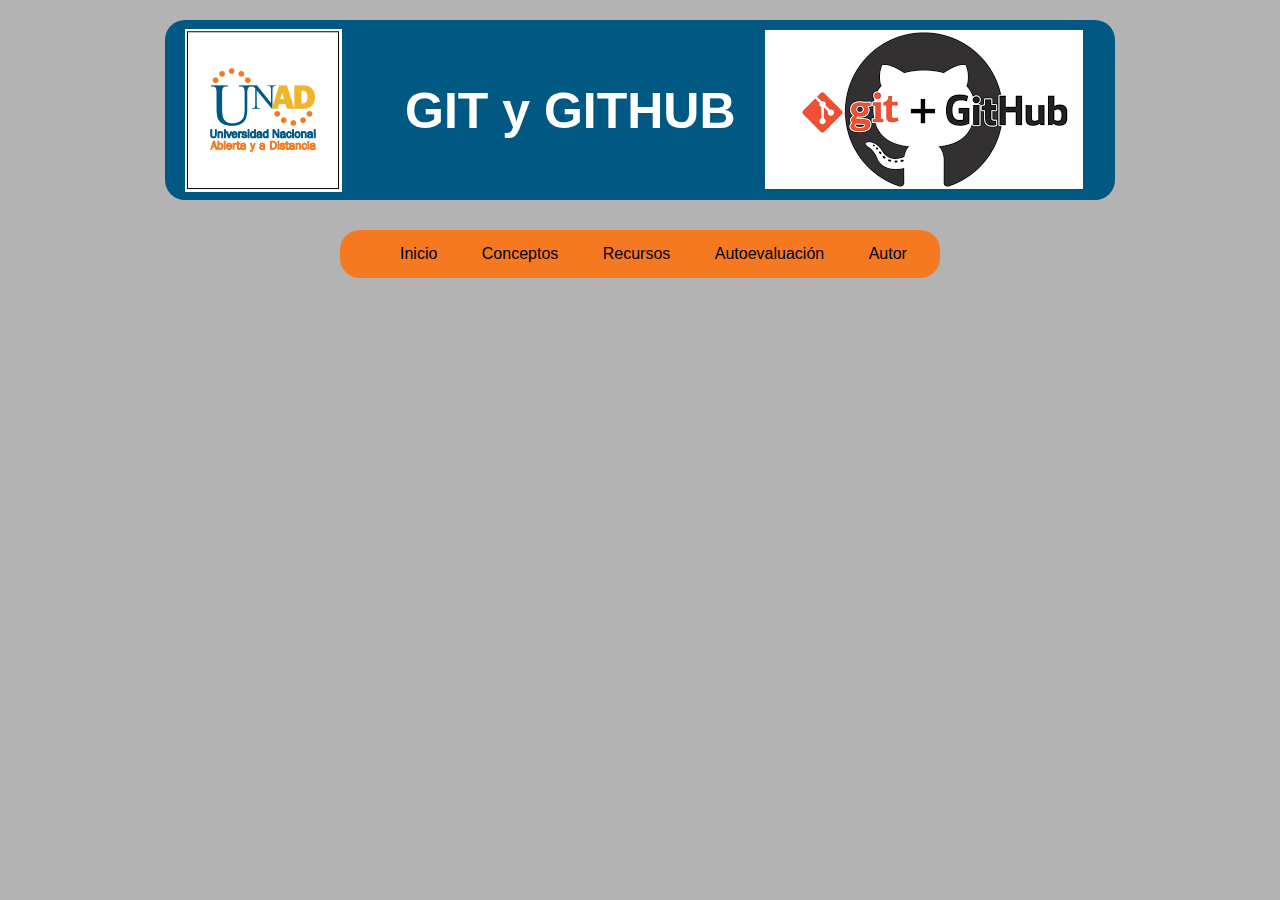
<file: autoevaluacion1.html>
<!DOCTYPE html>
<html lang="es">
<head>
    <meta charset="UTF-8">
    <meta name="viewport" content="width=device-width, initial-scale=1.0">
    <title>Diseño de sitios web</title>
    <link rel="stylesheet" href="Diseño.css">
</head>
<body>
    <div id="contenedor">
        <div id="encabezado">
            <div id="logohub">
                <img src="github.png" alt="logo Github">
            </div>
            <div id="logo">
                <img src="logo.PNG" alt="logo">
            </div>
            <div id="titulo">
                <h1>GIT y GITHUB</h1>
            </div>
        </div>
        <div>
            <nav class="navegacion">
                <ul class="menu">
                    <li><a href="inicio.html">Inicio</a></li>
                    <li><a href="#">Conceptos</a>
                    <ul class="submenu">
                        <li><a href="conceptos1.html">Conceptos1</a></li>
                        <li><a href="conceptos2.html">Conceptos2</a></li>
                    </ul>
                </li>
                    <li><a href="#">Recursos</a>
                    <ul class="submenu">
                         <li><a href="recursos1.html">Recursos1</a></li>
                         <li><a href="recursos2.html">Recursos2</a></li>
                    </ul>
                </li>
                    <li><a href="#">Autoevaluación</a>
                    <ul class="submenu">
                        <li><a href="autoevaluacion1.html">Autoevaluación1</a>
                        <li><a href="autoevaluacion2.html">Autoevaluación2</a>
                    </ul>
                </li>
                    <li><a href="autor.html">Autor</a></li>
                </ul>
            </nav>
        </div>
    </div>
</body>
</html>
</file>
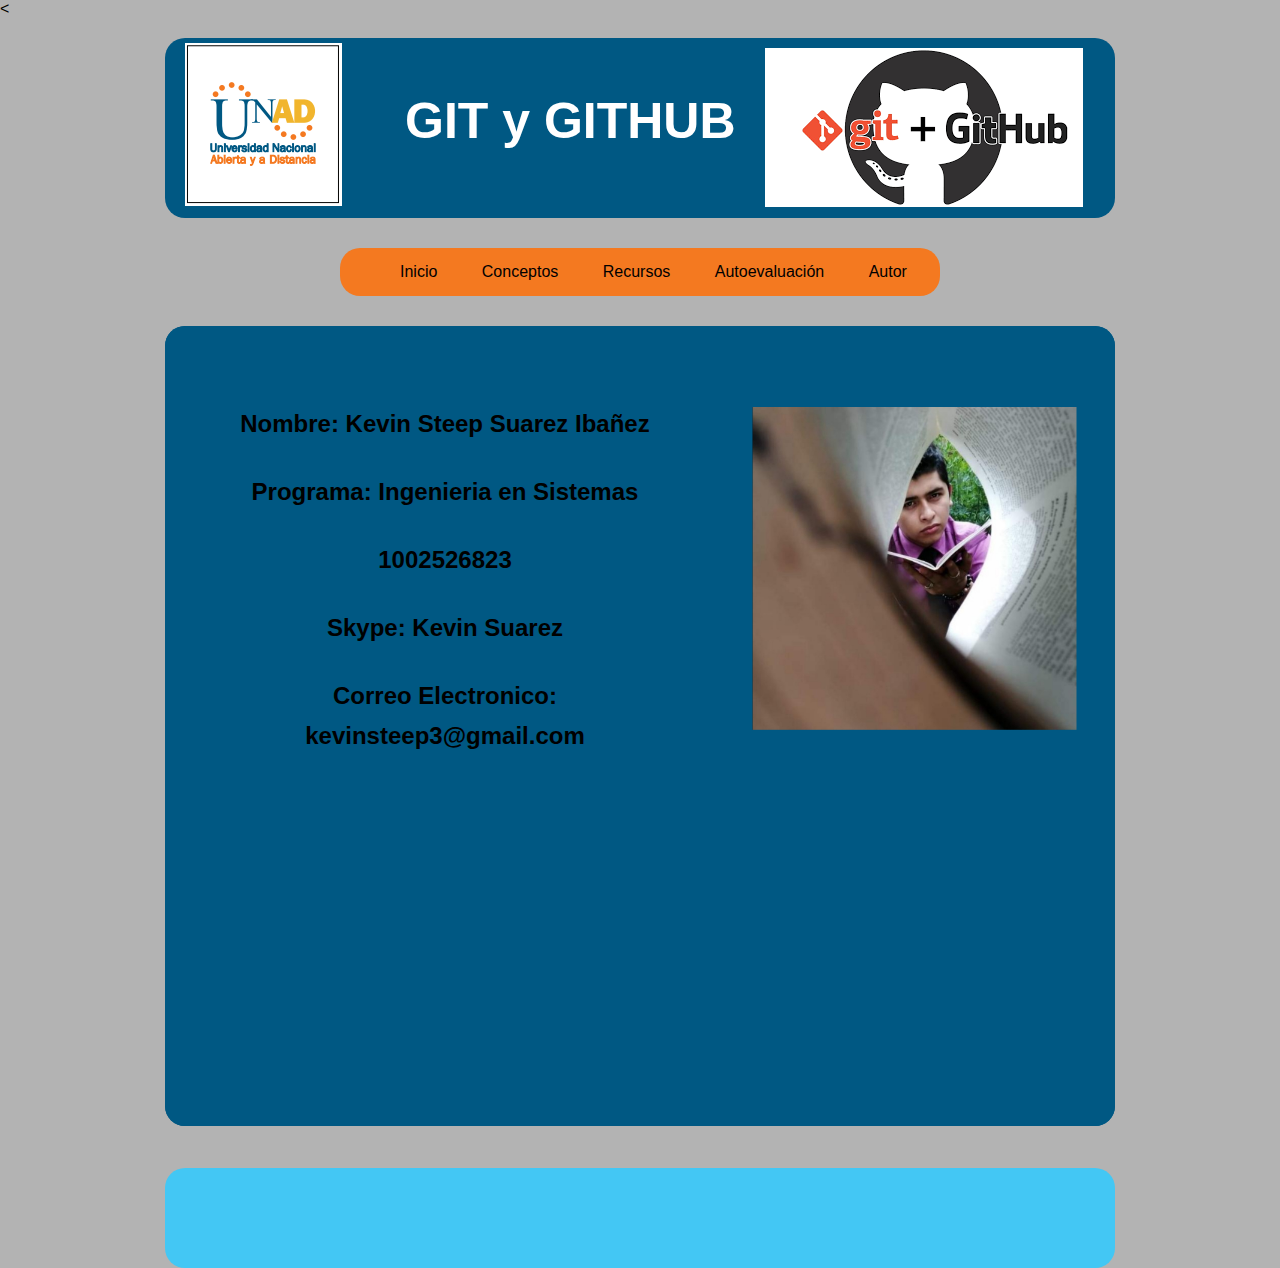
<file: autor.html>
<<!DOCTYPE html>
<html lang="es">
<head>
    <meta charset="UTF-8">
    <meta name="viewport" content="width=device-width, initial-scale=1.0">
    <title>Diseño de sitios web</title>
    <link rel="stylesheet" href="Diseño.css">
</head>
<body>
    <div id="contenedor">
        <div id="encabezado">
            <div id="logohub">
                <img src="github.png" alt="logo Github">
            </div>
            <div id="logo">
                <img src="logo.PNG" alt="logo">
            </div>
            <div id="titulo">
                <h1>GIT y GITHUB</h1>
            </div>
        </div>
        <div>
            <nav class="navegacion">
                <ul class="menu">
                    <li><a href="inicio.html">Inicio</a></li>
                    <li><a href="#">Conceptos</a>
                    <ul class="submenu">
                        <li><a href="conceptos1.html">Conceptos1</a></li>
                        <li><a href="conceptos2.html">Conceptos2</a></li>
                    </ul>
                </li>
                    <li><a href="#">Recursos</a>
                    <ul class="submenu">
                         <li><a href="recursos1.html">Recursos1</a></li>
                         <li><a href="recursos2.html">Recursos2</a></li>
                    </ul>
                </li>
                    <li><a href="#">Autoevaluación</a>
                    <ul class="submenu">
                        <li><a href="autoevaluacion1.html">Autoevaluación1</a>
                        <li><a href="autoevaluacion2.html">Autoevaluación2</a>
                    </ul>
                </li>
                    <li><a href="autor.html">Autor</a></li>
                </ul>
            </nav>
            </div>
            <div id="doc">
                <div id="foto">
                    <img src="foto autor.jpg" alt="foto">
                </div>
                <div id="info">
                    <h2>Nombre: Kevin Steep Suarez Ibañez</h2>
                    <h2>Programa: Ingenieria en Sistemas</h2>
                    <h2>1002526823</h2>
                    <h2>Skype: Kevin Suarez</h2>
                    <h2>Correo Electronico: kevinsteep3@gmail.com</h2>
                </div>
            <div id="videos1">
                <div id="vid1">
                    <iframe width="560" height="315" src="https://www.youtube.com/embed/hOhZdxraAUo" frameborder="0" allow="accelerometer; autoplay; clipboard-write; encrypted-media; gyroscope; picture-in-picture" allowfullscreen></iframe>
                </div>
            </div>
            <div id="footer"></div>
         </div>
    </div>
</body>
</html>
</file>
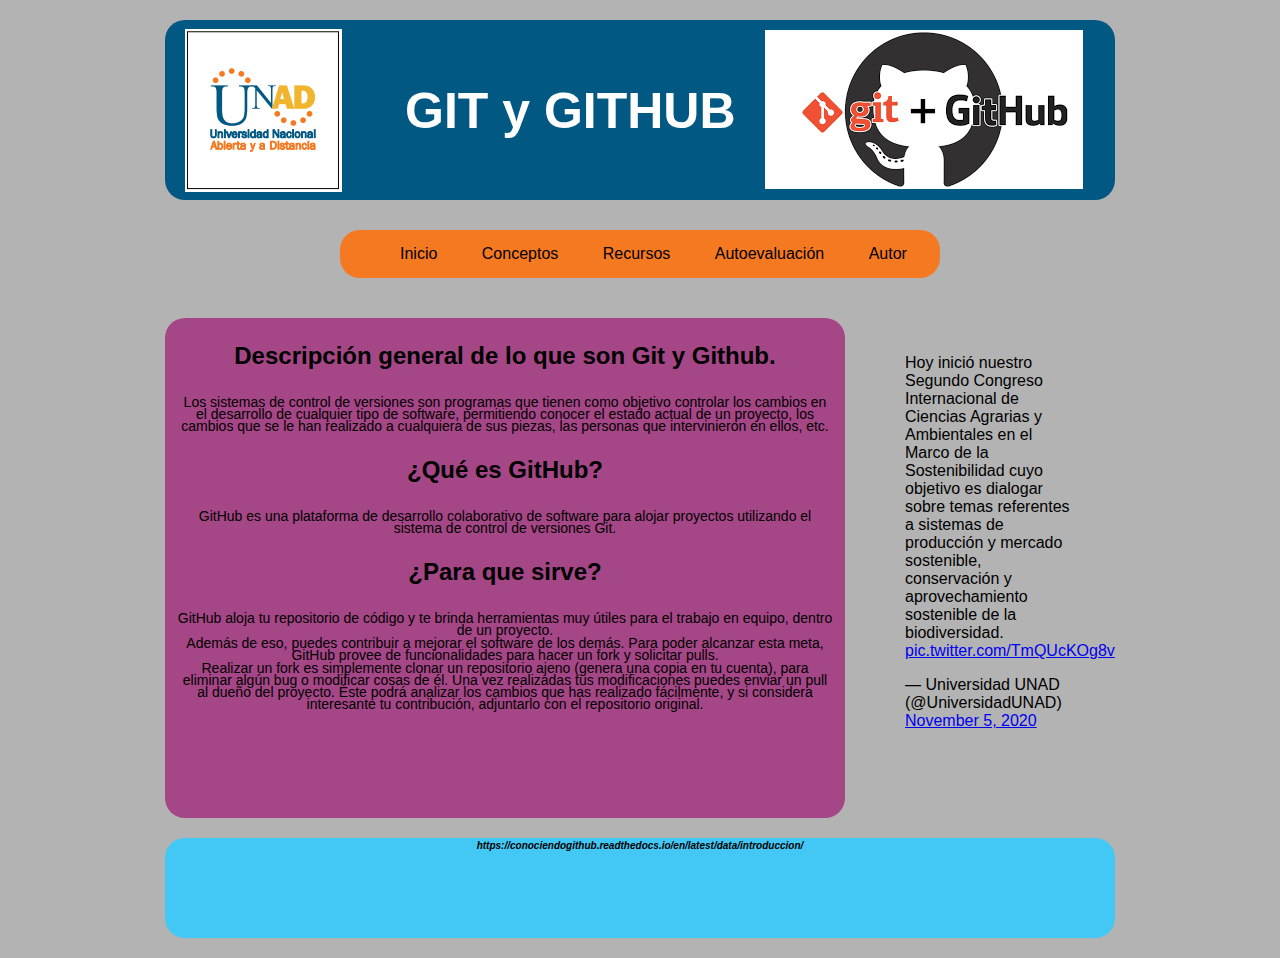
<file: conceptos1.html>
<!DOCTYPE html>
<html lang="es">
<head>
    <meta charset="UTF-8">
    <meta name="viewport" content="width=device-width, initial-scale=1.0">
    <title>Diseño de sitios web</title>
    <link rel="stylesheet" href="Diseño.css">
</head>
<body>
    <div id="contenedor">
        <div id="encabezado">
            <div id="logohub">
                <img src="github.png" alt="logo Github">
            </div>
            <div id="logo">
                <img src="logo.PNG" alt="logo">
            </div>
            <div id="titulo">
                <h1>GIT y GITHUB</h1>
            </div> 
        </div>
        <div>
            <nav class="navegacion">
                <ul class="menu">
                    <li><a href="inicio.html">Inicio</a></li>
                    <li><a href="#">Conceptos</a>
                    <ul class="submenu">
                        <li><a href="conceptos1.html">Conceptos1</a></li>
                        <li><a href="conceptos2.html">Conceptos2</a></li>
                    </ul>
                </li>
                    <li><a href="#">Recursos</a>
                    <ul class="submenu">
                         <li><a href="recursos1.html">Recursos1</a></li>
                         <li><a href="recursos2.html">Recursos2</a></li>
                    </ul>
                </li>
                    <li><a href="#">Autoevaluación</a>
                    <ul class="submenu">
                        <li><a href="autoevaluacion1.html">Autoevaluación1</a>
                        <li><a href="autoevaluacion2.html">Autoevaluación2</a>
                    </ul>
                </li>
                    <li><a href="autor.html">Autor</a></li>
                </ul>
            </nav>
            </div>
            <div id="epto1">
                <div id="aside">
                    <blockquote class="twitter-tweet"><p lang="es" dir="ltr">Hoy inició nuestro Segundo Congreso Internacional de Ciencias Agrarias y Ambientales en el Marco de la Sostenibilidad cuyo objetivo es dialogar sobre temas referentes a sistemas de producción y mercado sostenible, conservación y aprovechamiento sostenible de la biodiversidad. <a href="https://t.co/TmQUcKOg8v">pic.twitter.com/TmQUcKOg8v</a></p>&mdash; Universidad UNAD (@UniversidadUNAD) <a href="https://twitter.com/UniversidadUNAD/status/1324412680728436742?ref_src=twsrc%5Etfw">November 5, 2020</a></blockquote> <script async src="https://platform.twitter.com/widgets.js" charset="utf-8"></script>
                </div>
                <div id="cepto1">
                    <h2>Descripción general de lo que son Git y Github.</h2>
                     <p>Los sistemas de control de versiones son programas que tienen como objetivo controlar los cambios en el desarrollo de cualquier tipo de software, permitiendo conocer el estado actual de un proyecto, los cambios que se le han realizado a cualquiera de sus piezas, las personas que intervinieron en ellos, etc.</p>
                     <h2>¿Qué es GitHub?</h2>
                     <p>GitHub es una plataforma de desarrollo colaborativo de software para alojar proyectos utilizando el sistema de control de versiones Git.</p>
                    <h2>¿Para que sirve?</h2>
                    <p>GitHub aloja tu repositorio de código y te brinda herramientas muy útiles para el trabajo en equipo, dentro de un proyecto.</p>
                    <p>Además de eso, puedes contribuir a mejorar el software de los demás. Para poder alcanzar esta meta, GitHub provee de funcionalidades para hacer un fork y solicitar pulls.</p>
                    <p>Realizar un fork es simplemente clonar un repositorio ajeno (genera una copia en tu cuenta), para eliminar algún bug o modificar cosas de él. Una vez realizadas tus modificaciones puedes enviar un pull al dueño del proyecto. Éste podrá analizar los cambios que has realizado fácilmente, y si considera interesante tu contribución, adjuntarlo con el repositorio original.</p>
                </div>
            </div>
            <div id="footer">
                <h3>https://conociendogithub.readthedocs.io/en/latest/data/introduccion/</h3>
            </div>
        </div>
</body>
</html>
</file>
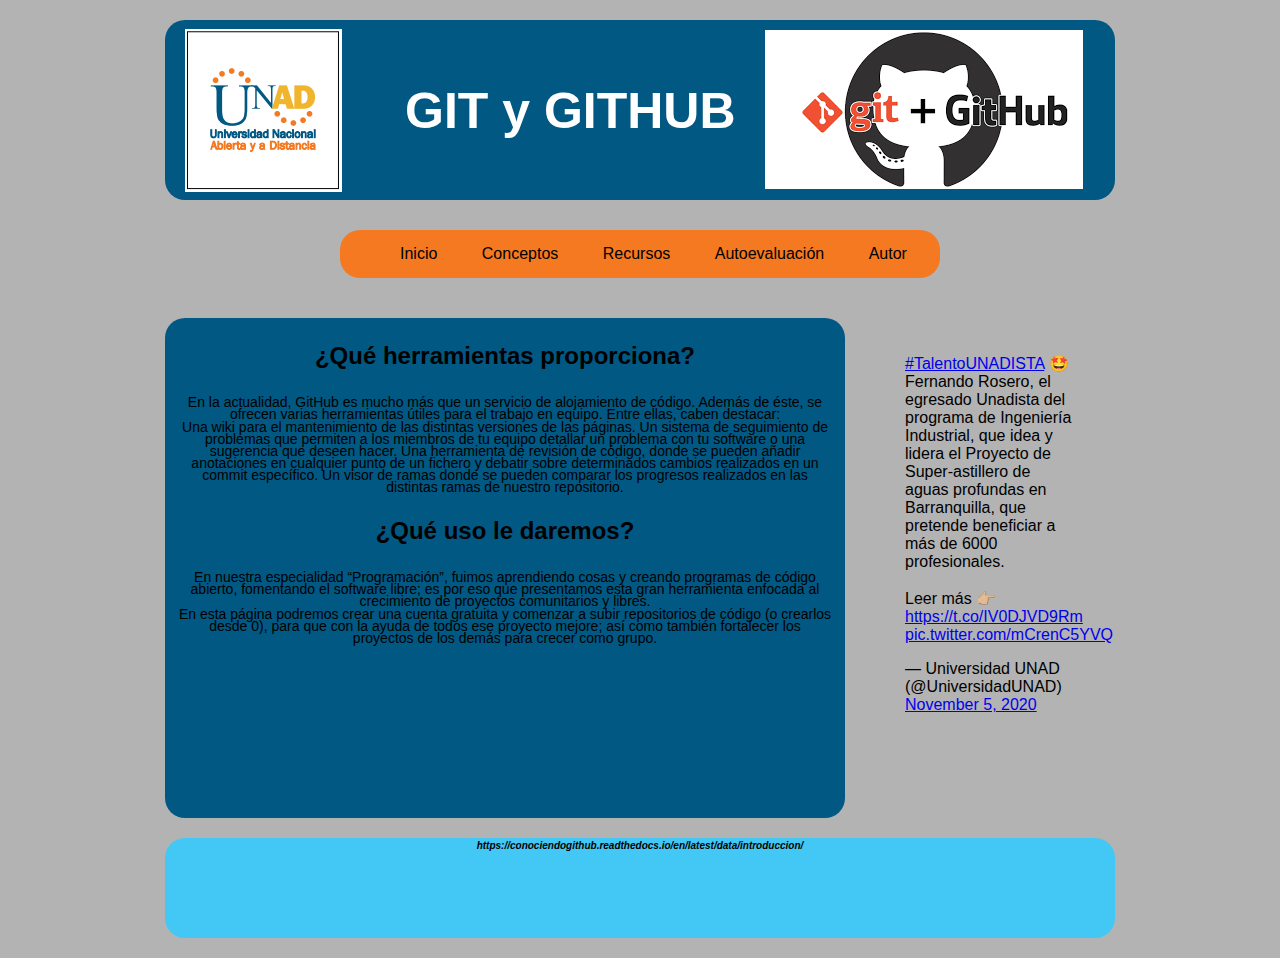
<file: conceptos2.html>
<!DOCTYPE html>
<html lang="es">
<head>
    <meta charset="UTF-8">
    <meta name="viewport" content="width=device-width, initial-scale=1.0">
    <title>Diseño de sitios web</title>
    <link rel="stylesheet" href="Diseño.css">
</head>
<body>
    <div id="contenedor">
        <div id="encabezado">
            <div id="logohub">
                <img src="github.png" alt="logo Github">
            </div>
            <div id="logo">
                <img src="logo.PNG" alt="logo">
            </div>
            <div id="titulo">
                <h1>GIT y GITHUB</h1>
            </div>
        </div>
        <div>
            <nav class="navegacion">
                <ul class="menu">
                    <li><a href="inicio.html">Inicio</a></li>
                    <li><a href="#">Conceptos</a>
                    <ul class="submenu">
                        <li><a href="conceptos1.html">Conceptos1</a></li>
                        <li><a href="conceptos2.html">Conceptos2</a></li>
                    </ul>
                </li>
                    <li><a href="#">Recursos</a>
                    <ul class="submenu">
                         <li><a href="recursos1.html">Recursos1</a></li>
                         <li><a href="recursos2.html">Recursos2</a></li>
                    </ul>
                </li>
                    <li><a href="#">Autoevaluación</a>
                    <ul class="submenu">
                        <li><a href="autoevaluacion1.html">Autoevaluación1</a>
                        <li><a href="autoevaluacion2.html">Autoevaluación2</a>
                    </ul>
                </li>
                    <li><a href="autor.html">Autor</a></li>
                </ul>
            </nav>
        </div>
        <div id="epto2">
            <div id="aside">
                <blockquote class="twitter-tweet"><p lang="es" dir="ltr"><a href="https://twitter.com/hashtag/TalentoUNADISTA?src=hash&amp;ref_src=twsrc%5Etfw">#TalentoUNADISTA</a> 🤩 <br>Fernando Rosero, el egresado Unadista del programa de Ingeniería Industrial, que idea y lidera el Proyecto de Super-astillero de aguas profundas en Barranquilla, que pretende beneficiar a más de 6000 profesionales. <br><br>Leer más 👉🏼 <a href="https://t.co/IV0DJVD9Rm">https://t.co/IV0DJVD9Rm</a> <a href="https://t.co/mCrenC5YVQ">pic.twitter.com/mCrenC5YVQ</a></p>&mdash; Universidad UNAD (@UniversidadUNAD) <a href="https://twitter.com/UniversidadUNAD/status/1324463325988691968?ref_src=twsrc%5Etfw">November 5, 2020</a></blockquote> <script async src="https://platform.twitter.com/widgets.js" charset="utf-8"></script>
            </div>
            <div id="cepto2">
                <h2>¿Qué herramientas proporciona?</h2>
                <p>En la actualidad, GitHub es mucho más que un servicio de alojamiento de código. Además de éste, se ofrecen varias herramientas útiles para el trabajo en equipo. Entre ellas, caben destacar:</p>
                <p>Una wiki para el mantenimiento de las distintas versiones de las páginas.
                    Un sistema de seguimiento de problemas que permiten a los miembros de tu equipo detallar un problema con tu software o una sugerencia que deseen hacer.
                    Una herramienta de revisión de código, donde se pueden añadir anotaciones en cualquier punto de un fichero y debatir sobre determinados cambios realizados en un commit específico.
                    Un visor de ramas donde se pueden comparar los progresos realizados en las distintas ramas de nuestro repositorio.</p>
                <h2>¿Qué uso le daremos?</h2>
                <p>En nuestra especialidad “Programación”, fuimos aprendiendo cosas y creando programas de código abierto, fomentando el software libre; es por eso que presentamos esta gran herramienta enfocada al crecimiento de proyectos comunitarios y libres.</p>
                <p>En esta página podremos crear una cuenta gratuita y comenzar a subir repositorios de código (o crearlos desde 0), para que con la ayuda de todos ese proyecto mejore; así como también fortalecer los proyectos de los demás para crecer como grupo.</p>
            </div>
        </div>
        <div id="footer">
            <h3>https://conociendogithub.readthedocs.io/en/latest/data/introduccion/</h3>
        </div>
    </div>
</body>
</html>
</file>
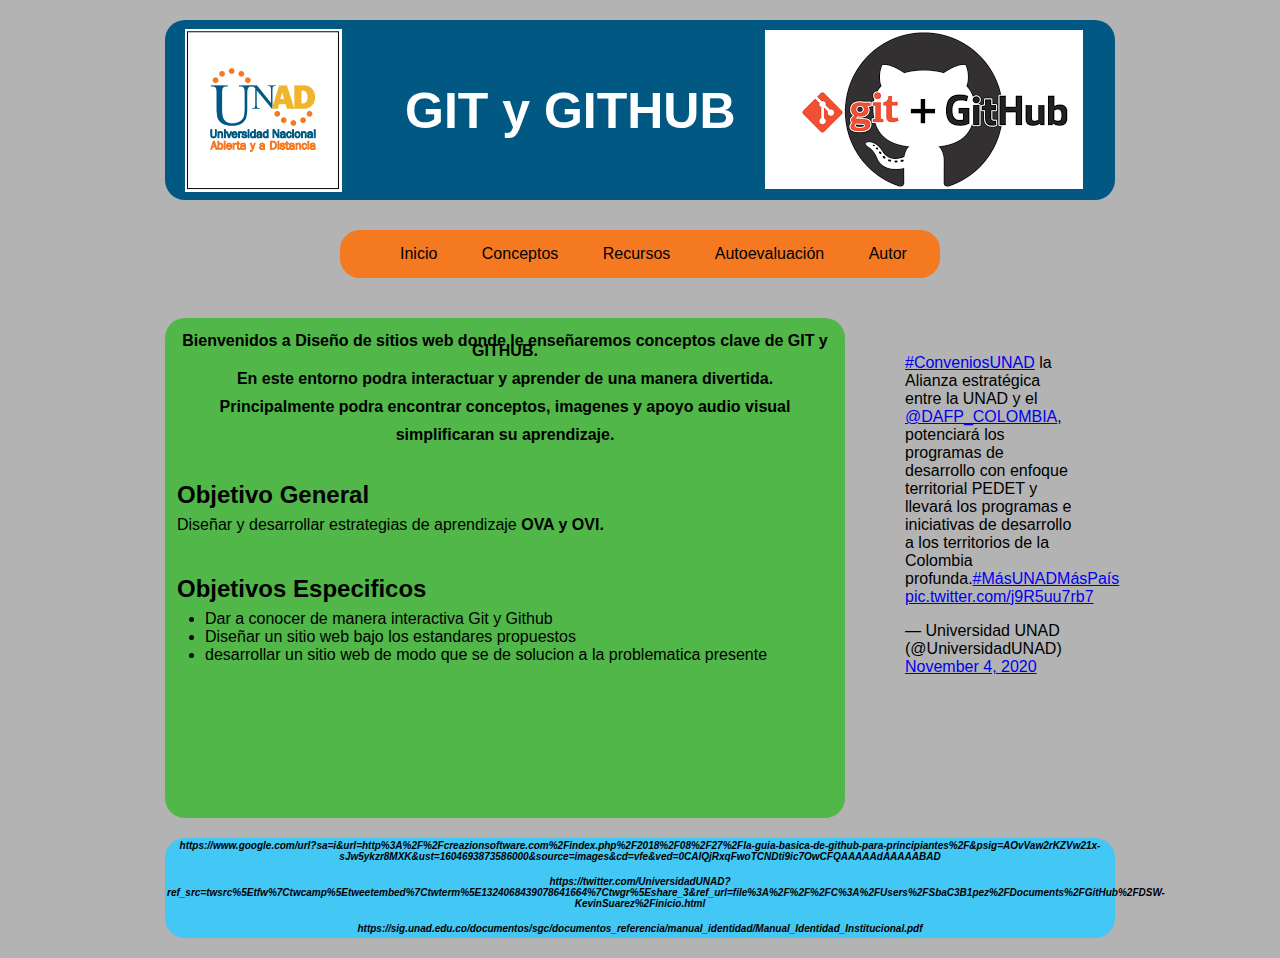
<file: inicio.html>
<!DOCTYPE html>
<html lang="es">
<head>
    <meta charset="UTF-8">
    <meta name="viewport" content="width=device-width, initial-scale=1.0">
    <title>Diseño de sitios web</title>
    <link rel="stylesheet" href="Diseño.css">
</head>
<body>
    <div id="contenedor">
        <div id="encabezado">
            <div id="logohub">
                <img src="github.png" alt="logo Github">
            </div>
            <div id="logo">
                <img src="logo.PNG" alt="logo">
            </div>
            <div id="titulo">
                <h1>GIT y GITHUB</h1>
            </div>
        </div>
        <div>
            <nav class="navegacion">
                <ul class="menu">
                    <li><a href="inicio.html">Inicio</a></li>
                    <li><a href="#">Conceptos</a>
                    <ul class="submenu">
                        <li><a href="conceptos1.html">Conceptos1</a></li>
                        <li><a href="conceptos2.html">Conceptos2</a></li>
                    </ul>
                </li>
                    <li><a href="#">Recursos</a>
                    <ul class="submenu">
                         <li><a href="recursos1.html">Recursos1</a></li>
                         <li><a href="recursos2.html">Recursos2</a></li>
                    </ul>
                </li>
                    <li><a href="#">Autoevaluación</a>
                    <ul class="submenu">
                        <li><a href="autoevaluacion1.html">Autoevaluación1</a>
                        <li><a href="autoevaluacion2.html">Autoevaluación2</a>
                    </ul>
                </li>
                    <li><a href="autor.html">Autor</a></li>
                </ul>
            </nav>
        </div>
        <div id="contenido">
            <div id="aside">
                <aside><blockquote class="twitter-tweet"><p lang="es" dir="ltr"><a href="https://twitter.com/hashtag/ConveniosUNAD?src=hash&amp;ref_src=twsrc%5Etfw">#ConveniosUNAD</a> la Alianza estratégica entre la UNAD y el <a href="https://twitter.com/DAFP_COLOMBIA?ref_src=twsrc%5Etfw">@DAFP_COLOMBIA</a>, potenciará los programas de desarrollo con enfoque territorial PEDET y llevará los programas e iniciativas de desarrollo a los territorios de la Colombia profunda.<a href="https://twitter.com/hashtag/M%C3%A1sUNADM%C3%A1sPa%C3%ADs?src=hash&amp;ref_src=twsrc%5Etfw">#MásUNADMásPaís</a> <a href="https://t.co/j9R5uu7rb7">pic.twitter.com/j9R5uu7rb7</a></p>&mdash; Universidad UNAD (@UniversidadUNAD) <a href="https://twitter.com/UniversidadUNAD/status/1324068439078641664?ref_src=twsrc%5Etfw">November 4, 2020</a></blockquote> <script async src="https://platform.twitter.com/widgets.js" charset="utf-8"></script></aside>
            </div>
            <div id="section">
                <h3>Bienvenidos a Diseño de sitios web donde le enseñaremos conceptos clave de GIT y GITHUB.</h3>
                <h3>En este entorno podra interactuar y aprender de una manera divertida.</h3>
                <h3>Principalmente podra encontrar conceptos, imagenes y apoyo audio visual</h3>
                <h3>simplificaran su aprendizaje.</h3> 
                   <br>
                <h2>Objetivo General</h2>
                <p> Diseñar y desarrollar estrategias de aprendizaje <strong>OVA y OVI.</strong> </p>
                <br>
                <h2>Objetivos Especificos</h2>
                <ul>
                    <li>Dar a conocer de manera interactiva Git y Github</li>
                    <li>Diseñar un sitio web bajo los estandares propuestos</li>
                    <li>desarrollar un sitio web de modo que se de solucion a la problematica presente </li>
                </ul>
            </div>
        </div>
        <div id="footer">
            <h3>https://www.google.com/url?sa=i&url=http%3A%2F%2Fcreazionsoftware.com%2Findex.php%2F2018%2F08%2F27%2Fla-guia-basica-de-github-para-principiantes%2F&psig=AOvVaw2rKZVw21x-sJw5ykzr8MXK&ust=1604693873586000&source=images&cd=vfe&ved=0CAIQjRxqFwoTCNDti9ic7OwCFQAAAAAdAAAAABAD</h3>
            <h3>https://twitter.com/UniversidadUNAD?ref_src=twsrc%5Etfw%7Ctwcamp%5Etweetembed%7Ctwterm%5E1324068439078641664%7Ctwgr%5Eshare_3&ref_url=file%3A%2F%2F%2FC%3A%2FUsers%2FSbaC3B1pez%2FDocuments%2FGitHub%2FDSW-KevinSuarez%2Finicio.html</h3>
            <h3>https://sig.unad.edu.co/documentos/sgc/documentos_referencia/manual_identidad/Manual_Identidad_Institucional.pdf</h3>
        </div>
    </div>
</body>
</html>
</file>
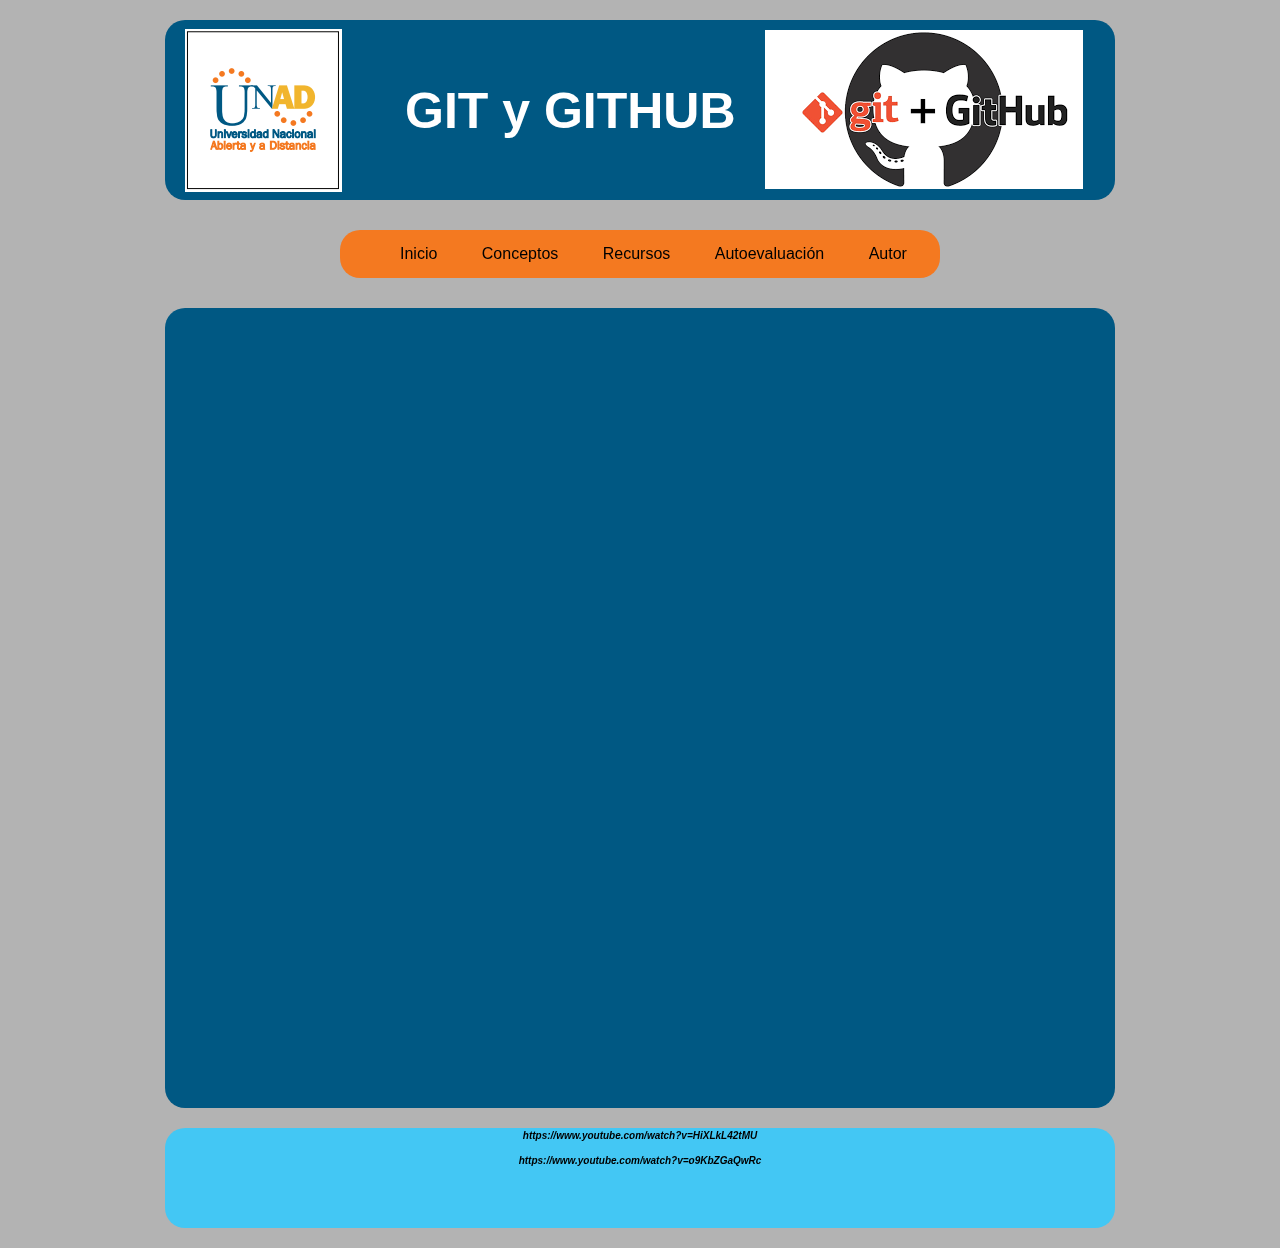
<file: recursos1.html>
<!DOCTYPE html>
<html lang="es">
<head>
    <meta charset="UTF-8">
    <meta name="viewport" content="width=device-width, initial-scale=1.0">
    <title>Diseño de sitios web</title>
    <link rel="stylesheet" href="Diseño.css">
</head>
<body>
    <div id="contenedor">
        <div id="encabezado">
            <div id="logohub">
                <img src="github.png" alt="logo Github">
            </div>
            <div id="logo">
                <img src="logo.PNG" alt="logo">
            </div>
            <div id="titulo">
                <h1>GIT y GITHUB</h1>
            </div>
        </div>
        <div>
            <nav class="navegacion">
                <ul class="menu">
                    <li><a href="inicio.html">Inicio</a></li>
                    <li><a href="#">Conceptos</a>
                    <ul class="submenu">
                        <li><a href="conceptos1.html">Conceptos1</a></li>
                        <li><a href="conceptos2.html">Conceptos2</a></li>
                    </ul>
                </li>
                    <li><a href="#">Recursos</a>
                    <ul class="submenu">
                         <li><a href="recursos1.html">Recursos1</a></li>
                         <li><a href="recursos2.html">Recursos2</a></li>
                    </ul>
                </li>
                    <li><a href="#">Autoevaluación</a>
                    <ul class="submenu">
                        <li><a href="autoevaluacion1.html">Autoevaluación1</a>
                        <li><a href="autoevaluacion2.html">Autoevaluación2</a>
                    </ul>
                </li>
                    <li><a href="autor.html">Autor</a></li>
                </ul>
            </nav>
        </div>
        <div id="videos1">
            <div id="video1">
                <iframe width="560" height="315" src="https://www.youtube.com/embed/HiXLkL42tMU" frameborder="0" allow="accelerometer; autoplay; clipboard-write; encrypted-media; gyroscope; picture-in-picture" allowfullscreen></iframe>
            </div>
            <div id="video2">
                <iframe width="560" height="315" src="https://www.youtube.com/embed/o9KbZGaQwRc" frameborder="0" allow="accelerometer; autoplay; clipboard-write; encrypted-media; gyroscope; picture-in-picture" allowfullscreen></iframe>
            </div>
        </div>
        <div id="footer">
            <h3>https://www.youtube.com/watch?v=HiXLkL42tMU</h3>
            <h3>https://www.youtube.com/watch?v=o9KbZGaQwRc</h3>
        </div>
    </div>
</body>
</html>
</file>
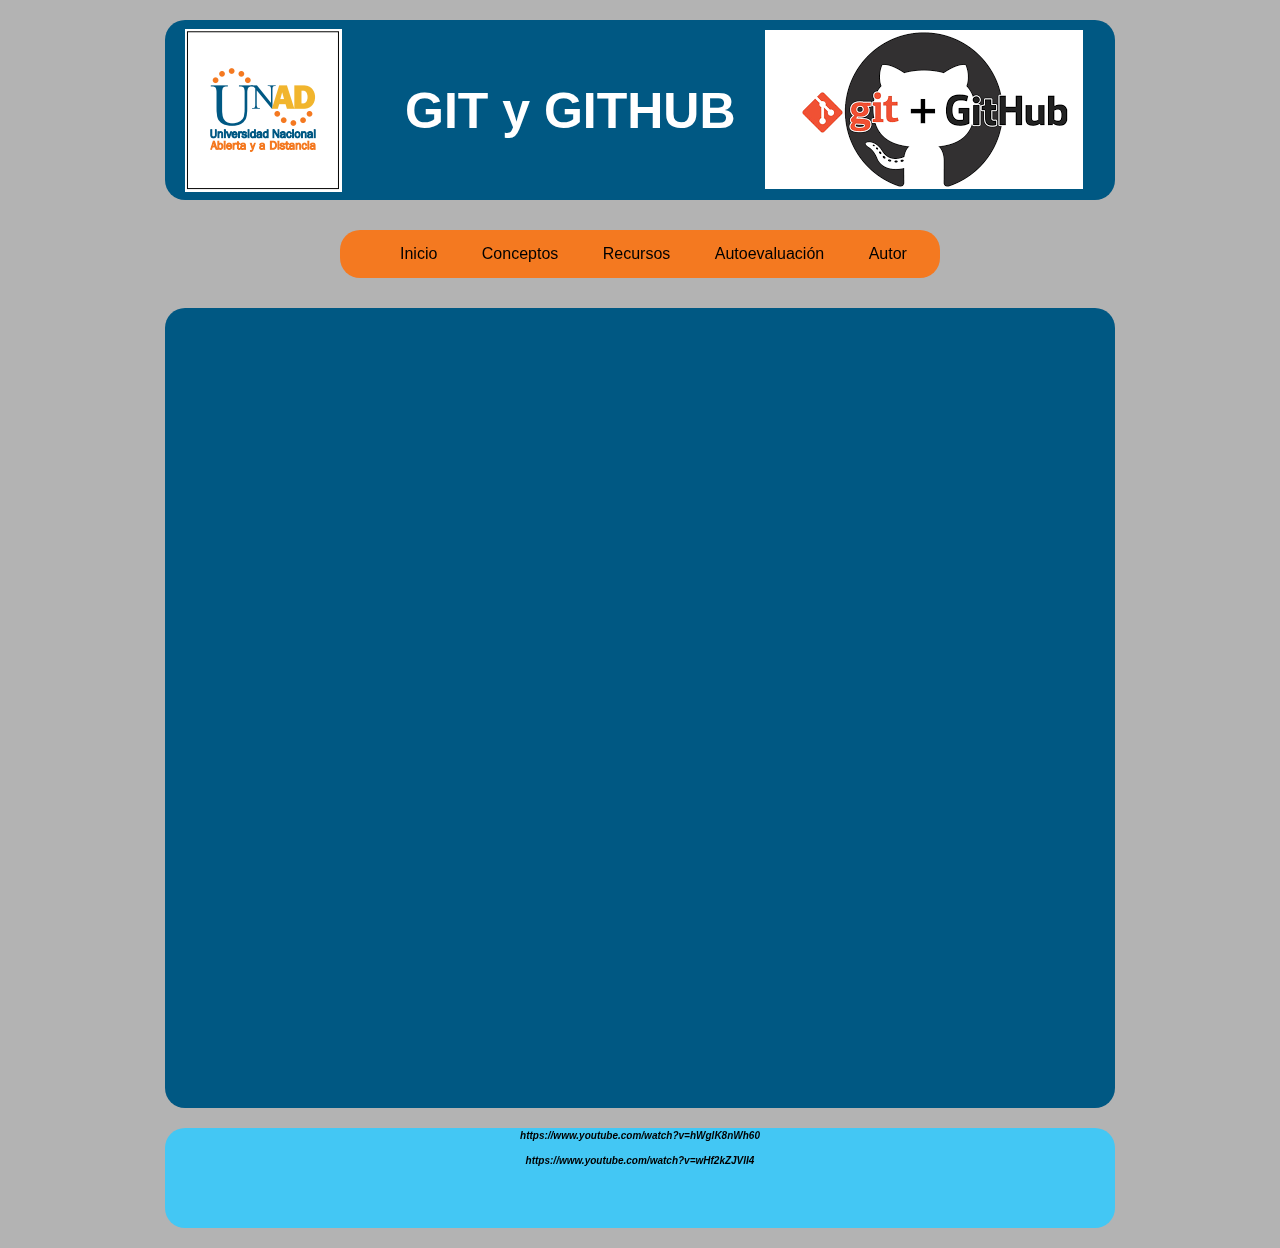
<file: recursos2.html>
<!DOCTYPE html>
<html lang="es">
<head>
    <meta charset="UTF-8">
    <meta name="viewport" content="width=device-width, initial-scale=1.0">
    <title>Diseño de sitios web</title>
    <link rel="stylesheet" href="Diseño.css">
</head>
<body>
    <div id="contenedor">
        <div id="encabezado">
            <div id="logohub">
                <img src="github.png" alt="logo Github">
            </div>
            <div id="logo">
                <img src="logo.PNG" alt="logo">
            </div>
            <div id="titulo">
                <h1>GIT y GITHUB</h1>
            </div>
        </div>
        <div>
            <nav class="navegacion">
                <ul class="menu">
                    <li><a href="inicio.html">Inicio</a></li>
                    <li><a href="#">Conceptos</a>
                    <ul class="submenu">
                        <li><a href="conceptos1.html">Conceptos1</a></li>
                        <li><a href="conceptos2.html">Conceptos2</a></li>
                    </ul>
                </li>
                    <li><a href="#">Recursos</a>
                    <ul class="submenu">
                         <li><a href="recursos1.html">Recursos1</a></li>
                         <li><a href="recursos2.html">Recursos2</a></li>
                    </ul>
                </li>
                    <li><a href="#">Autoevaluación</a>
                    <ul class="submenu">
                        <li><a href="autoevaluacion1.html">Autoevaluación1</a>
                        <li><a href="autoevaluacion2.html">Autoevaluación2</a>
                    </ul>
                </li>
                    <li><a href="autor.html">Autor</a></li>
                </ul>
            </nav>
        </div>
        <div id="videos1">
            <div id="vide1">
                <iframe width="560" height="315" src="https://www.youtube.com/embed/hWglK8nWh60" frameborder="0" allow="accelerometer; autoplay; clipboard-write; encrypted-media; gyroscope; picture-in-picture" allowfullscreen></iframe>
            </div>
            <div id="vide2">
                <iframe width="560" height="315" src="https://www.youtube.com/embed/wHf2kZJVlI4" frameborder="0" allow="accelerometer; autoplay; clipboard-write; encrypted-media; gyroscope; picture-in-picture" allowfullscreen></iframe>
            </div>
        </div>
        <div id="footer">
            <h3>https://www.youtube.com/watch?v=hWglK8nWh60</h3>
            <h3>https://www.youtube.com/watch?v=wHf2kZJVlI4</h3>
        </div>
    </div>
</body>
</html>
</file>
<file: Diseño.css>
/*diseño pagina principal*/
body{
    margin: 0px;
    padding: 0px;
    font-family: 'Franklin Gothic Medium', 'Arial Narrow', Arial, sans-serif;
    background-color: #b3b3b3;
}
#contenedor{
    width: 950px;
    margin: auto;
    margin-top: 20px;
    margin-bottom: 20px;
}
#encabezado{
    height: 180px;
    background-color:  #005883;
    color: white;
    border-radius: 20px;
}
#titulo h1{
    font-size: 50px;
    margin-left: 240px;
    line-height: 150px;
    width: 700px;
    margin-top: -160px;
}
#logo{
    margin-left: 20px;
    padding-top: 6px;
    margin-top: -170px;
}
#logohub{
    margin-left: 600px;
    padding-top: 10px;
}
/*Diseño menu*/
.navegacion{
    width: 600px;
    margin: 30px auto;
    background-color:#F47920;
    border-radius: 20px;
}
.navegacion ul{
    list-style: none;
}
.menu > li{
    position: relative;
    display: inline-block;
}
.menu > li >a{
    display: block;
    padding: 15px 20px;
    color:black;
    text-decoration: none;
}
.menu li a:hover{
color: #005883;
transition: all .3s;
}
.submenu{
    position: absolute;
    background-color:#F0B429 ;
    width: 100%;
    visibility: hidden;
    opacity: 0;
    transition: opacity 1.5s;
    padding: 8px 10px;
}
.submenu li a{
display: block;
padding: 15px;
color: black;
text-decoration: none;
}
.menu li:hover .submenu{
    visibility: visible;
    opacity: 1;
}
/*Diseño contenido*/
#contenido{
    width: 950px;
    height: 500px;
margin-top: 10px;
margin-right: 10px;
margin-bottom: 10px;
}
#section{
    border-radius: 20px;
    background-color: #50B748;
    width: 680px;
    height: 500px;
    margin-top: 10px;
    float: left;
}
#section h2{
    font-size: 24px;
    text-align: left;
    line-height: 2px;
    margin-left: 12px;
}
#section h3{
    font-size: 100%;
    text-align: center;
    line-height: 10px;
    margin-top: 18px;
    text-size-adjust: auto;
}
#section p{
    font-size: 10;
    text-align: left;
    margin-left: 12px;
}
 #aside{
    width: 250px;
    height: 500px;
    margin-top: 30px;
    float: right;
}
/*Diseño pie de pagina*/
#footer{
    background-color:  #43C7F4;
    height: 100px;
    clear: both;
    border-radius: 20px;
}
#footer h3{
font-size: 10px;
text-align: center;
padding: 2px;
font-style:italic;
text-size-adjust: auto;
}
/*diseño concepto 1*/
#epto1{
    width: 950px;
    height: 500px;
    margin-top: 10px;
    margin-right: 10px;
    margin-bottom: 10px;
}
#cepto1{
    background-color:  #A54686;
    border-radius: 20px;
    width: 680px;
    height: 500px;
    margin-top: 10px;
    float: left;
}
#cepto1 h2{
    font-size: 24px;
    text-align: center;
    line-height: 40px;
    margin-top: 18px;
    text-size-adjust: auto;
}
#cepto1  p{
    font-size: 14px;
    text-align: center;
    line-height: 12px;
    margin-top: 18px;
    text-size-adjust: auto;
    margin: 1px 12px;
}
#aside{
    width: 250px;
    height: 500px;
    margin-top: 30px;
    float: right;
}
/*Diseño concepto 2*/
#epto2{
    width: 950px;
    height: 500px;
    margin-top: 10px;
    margin-right: 10px;
    margin-bottom: 10px;
}
#cepto2{
    background-color:  #005883;
    border-radius: 20px;
    width: 680px;
    height: 500px;
    margin-top: 10px;
    float: left;
}
#cepto2 h2{
    font-size: 24px;
    text-align: center;
    line-height: 40px;
    margin-top: 18px;
    text-size-adjust: auto;
}
#cepto2  p{
    font-size: 14px;
    text-align: center;
    line-height: 12px;
    margin-top: 18px;
    text-size-adjust: auto;
    margin: 1px 12px;
}
#aside{
    width: 250px;
    height: 500px;
    margin-top: 30px;
    float: right;
}
/*Diseño autor*/
#foto{
    transform: scale(0.3, 0.3);
    margin-top: -360;
}
#doc{
    width: 950px;
    height: 800px;
    margin-top: 10px;
    margin-right: 10px;
    margin-bottom: 10px;
    background-color:  #005883;
    border-radius: 20px;
}
#info{
    width: 500px;
    height: 400px;
    margin-top: -70px;
    float: left;
    margin-left: 30px;
}
#info h2{
    font-size: 24px;
    text-align: center;
    line-height: 40px;
    margin-top: 28px;
    text-size-adjust: auto;
}
#foto{
    width: 250px;
    height:60px;
    margin-top: 60px;
    float: right;
    margin-right: 200px;
}
/*Diseño recursos 1*/
#videos1{
    width: 950px;
    height: 800px;
    margin-top: 10px;
    margin-right: 10px;
    margin-bottom: 10px;
    background-color:  #005883;
    border-radius: 20px;
}
#video1{
    width: 500px;
    height: 400px;
    margin-top: 50px;
    float: left;
    margin-left: 180px;
}
#video2{
    width: 500px;
    height: 400px;
    margin-top: -30px;
    float: left;
    margin-left: 180px;
}
/*Diseño recursos 2*/
#vide1{
    width: 500px;
    height: 400px;
    margin-top: 50px;
    float: left;
    margin-left: 180px;
}
#vide2{
    width: 500px;
    height: 400px;
    margin-top: -30px;
    float: left;
    margin-left: 180px;
}
#vid1{
    width: 500px;
    height: 400px;
    margin-top: -8px;
    float: left;;
    margin-left: 200;
    margin-right: -150;
}
</file>
